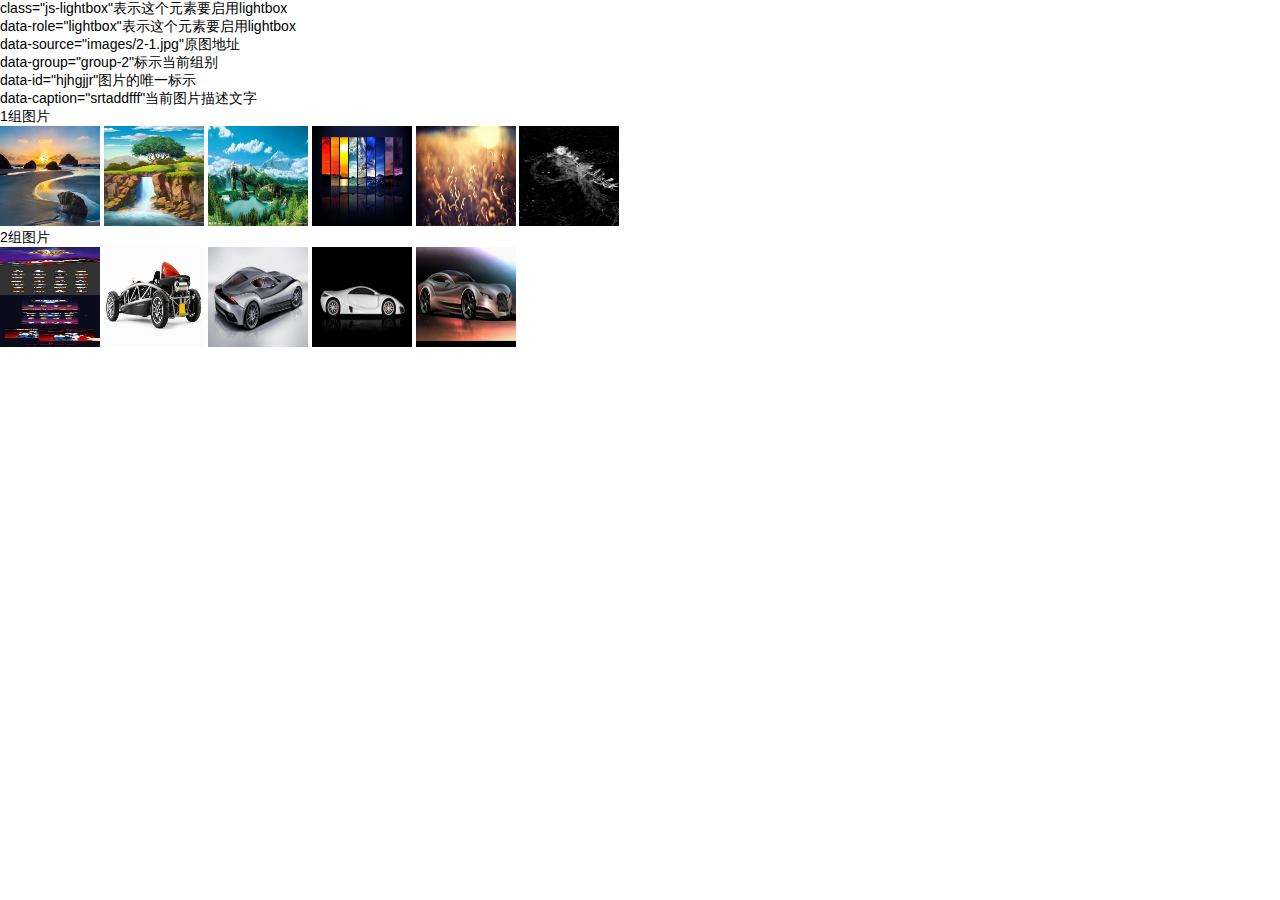
<file: index.html>
<!DOCTYPE html>
<html lang="en">
<head>
	<meta charset="UTF-8">
	<title>插件开发</title>
	<link rel="stylesheet" type="text/css" href="style/public.css">
	<link rel="stylesheet" type="text/css" href="style/lightbox.css">
	<script type="text/javascript" src="js/jquery-1.7.1.min.js"></script>
	<script type="text/javascript" src="js/lightbox.js"></script>
</head>
<body>
	class="js-lightbox"表示这个元素要启用lightbox<br>
	data-role="lightbox"表示这个元素要启用lightbox<br>
	data-source="images/2-1.jpg"原图地址<br>
	data-group="group-2"标示当前组别<br>
	data-id="hjhgjjr"图片的唯一标示<br>
	data-caption="srtaddfff"当前图片描述文字<br>

	<h1>1组图片</h1>
	<div>
		<img class="js-lightbox"
			data-role="lightbox"
			data-source="images/1-1.jpg"
			src="images/1-1.jpg"
			data-group="group-1"
			data-id="kwhdiuqwdhiu"
			data-caption="kwhdiuqwdhiusssswwe"
			width="100" height="100">
		<img class="js-lightbox"
			data-role="lightbox"
			data-source="images/1-2.jpg"
			src="images/1-2.jpg"
			data-group="group-1"
			data-id="gdttrhuhye"
			data-caption="rtreytrhdd"
			width="100" height="100">
		<img class="js-lightbox"
			data-role="lightbox"
			data-source="images/1-3.jpg"
			src="images/1-3.jpg"
			data-group="group-1"
			data-id="ewrwersds"
			data-caption="fhfjjtsss"
			width="100" height="100">
		<img class="js-lightbox"
			data-role="lightbox"
			data-source="images/1-4.JPG"
			src="images/1-4.JPG"
			data-group="group-1"
			data-id="ddddfdzsf"
			data-caption="fdfsdfgfddh"
			width="100" height="100">
		<img class="js-lightbox"
			data-role="lightbox"
			data-source="images/1-5.JPG"
			src="images/1-5.JPG"
			data-group="group-1"
			data-id="fgthyhj"
			data-caption="fsaaaaa"
			width="100" height="100">
		<img class="js-lightbox"
			data-role="lightbox"
			data-source="images/1-6.jpg"
			src="images/1-6.jpg"
			data-group="group-1"
			data-id="lkjlkj"
			data-caption="klklkn;jkljtsss"
			width="100" height="100">
	</div>

	<h1>2组图片</h1>
	<div>
		<img class="js-lightbox"
			data-role="lightbox"
			data-source="images/2-1.jpg"
			src="images/2-1.jpg"
			data-group="group-2"
			data-id="hjhgjjr"
			data-caption="srtaddfff"
			width="100" height="100">
		<img class="js-lightbox"
			data-role="lightbox"
			data-source="images/2-2.jpg"
			src="images/2-2.jpg"
			data-group="group-2"
			data-id="dfhygu"
			data-caption="fygtrj"
			width="100" height="100">
		<img class="js-lightbox"
			data-role="lightbox"
			data-source="images/2-3.jpg"
			src="images/2-3.jpg"
			data-group="group-2"
			data-id="llkl;"
			data-caption="dhdytk"
			width="100" height="100">
		<img class="js-lightbox"
			data-role="lightbox"
			data-source="images/2-4.jpg"
			src="images/2-4.jpg"
			data-group="group-2"
			data-id="sfrsgttrjytk"
			data-caption="trjytjkuk"
			width="100" height="100">
		<img class="js-lightbox"
			data-role="lightbox"
			data-source="images/2-5.jpg"
			src="images/2-5.jpg"
			data-group="group-2"
			data-id="ghjyjy"
			data-caption="gdfhgdsh"
			width="100" height="100">
	</div>

	<!-- 遮罩
	<div id="G-lightbox-mask"></div>-->
	<!-- 弹出层
	<div id="G-lightbox-popup">
		<div class="lightbox-pic-view">
			<span class="lightbox-btn lightbox-prev-btn lightbox-prev-btn-show"></span>
			<img class="lightbox-image" src="images/1-1.jpg" width="100%" alt="">
			<span class="lightbox-btn lightbox-next-btn lightbox-next-btn-show"></span>
		</div>
		<div class="lightbox-pic-caption">
			<div class="lightbox-caption-area">
				<p class="lightbox-pic-desc">图片标题</p>
				<span class="lightbox-of-index">当前索引:1 of 4</span>
			</div>
			<span class="lightbox-close-btn"></span>
		</div>
	</div>-->
	<script type="text/javascript">
		$(function(){
			var lightbox=new LightBox();
			console.log(lightbox)
		})
	</script>
</body>
</html>
</file>
<file: style/public.css>
/*重置*/
body,div,dl,dt,dd,ul,ol,li,h1,h2,h3,h4,h5,h6,pre,form,fieldset,input,textarea,p,blockquote,th,td{margin:0;padding:0;}
table{border-collapse:collapse;border-spacing:0;}
fieldset,img{border:0;}
address,caption,cite,code,dfn,em,strong,th,var{font-style:normal;font-weight:normal;}
ol,ul{list-style:none;}
caption,th{text-align:left;}
h1,h2,h3,h4,h5,h6{font-size:100%;font-weight:normal;}
q:before,q:after{content: ;}
abbr,acronym{border:0;}
body{font: 14px '微软雅黑',tahoma,arial,'Hiragino Sans GB',宋体,sans-serif;}
.clearfix:after {visibility:hidden;display:block;font-size:0;content:" ";clear:both;height:0;}
.clearfix {zoom:1;}
</file>
